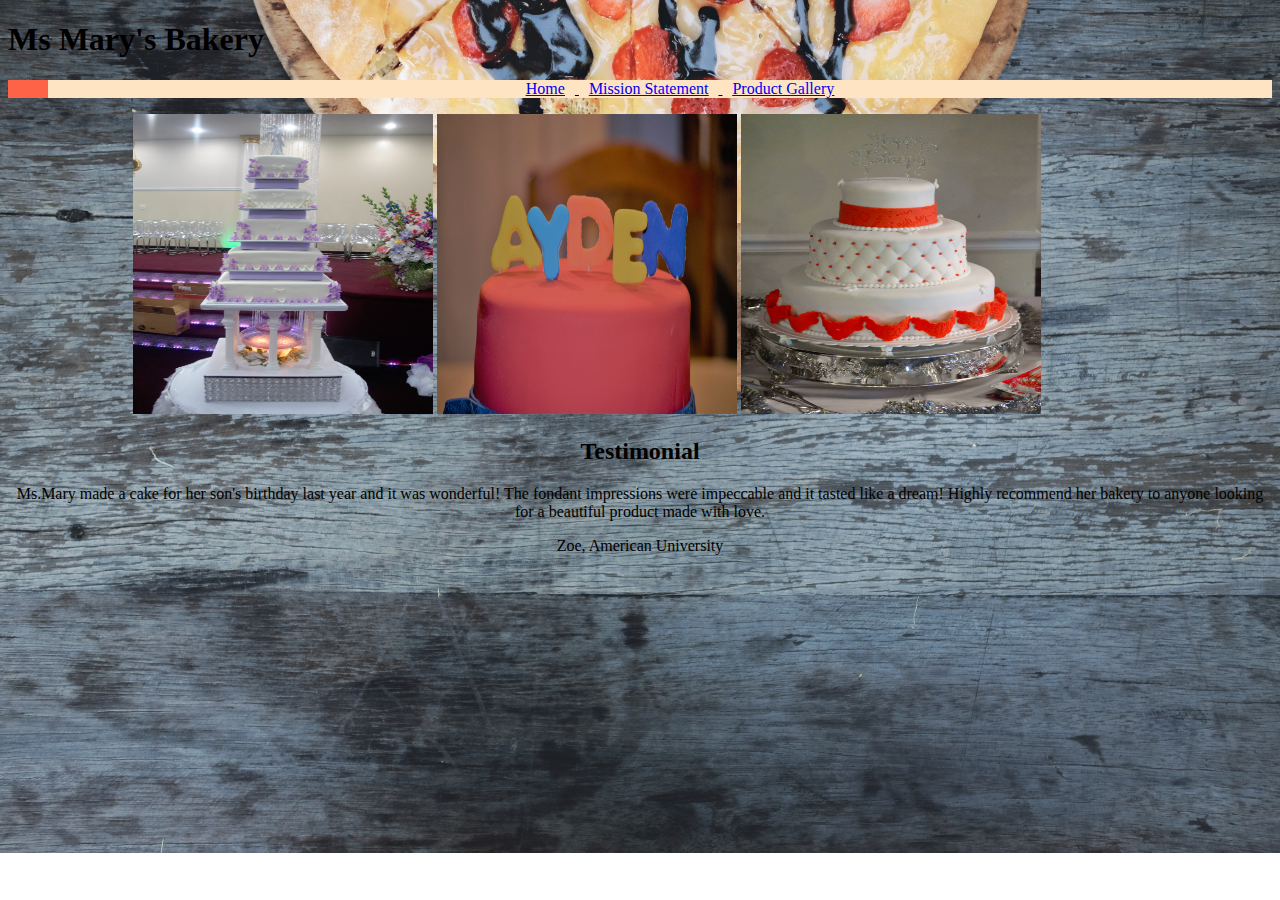
<file: execrises/execrise02/index.html>
<!doctype html>
<html>
    <head>
    <title>Landing page</title>
    <link rel="stylesheet" href="style.css">
    <header>
      <h1>Ms Mary's Bakery</h1>
    </header>
    <menu class="MenuList">
      <div class="HorizontalList">
        <ul>
          <li class="list1"><a href="index.html">Home</a></li>
          <li class="list2"><a href="MissionStatment.html">Mission Statement</a></li>
          <li class="list3"><a href="ProductGallery.html">Product Gallery</a></li>
        </ul>

      </div>
    </menu>
  </head>
  <body class="IndexBody">
        <div class="cakes">
           <img id="cake1" src="./img02/Cake1.jpg" alt="Cake1" width="300" height="300">
           <img id="cake2" src="./img02/Cake2.jpg" alt="Cake2" width="300" height="300">
           <img id="cake3" src="./img02/Cake3.jpg" alt="Cake3" width="300" height="300">
        </div>

  <h2><center>Testimonial</center></h2>
    <p>
      <center>
      Ms.Mary made a cake for her son's birthday last year and it was wonderful!
      The fondant impressions were impeccable and it tasted like a dream!
      Highly recommend her bakery to anyone looking for a beautiful product made with love.
      </center>
      <p id="TestiName"><center>Zoe, American University</center></p>

  </p>


  </body>

</html>
</file>
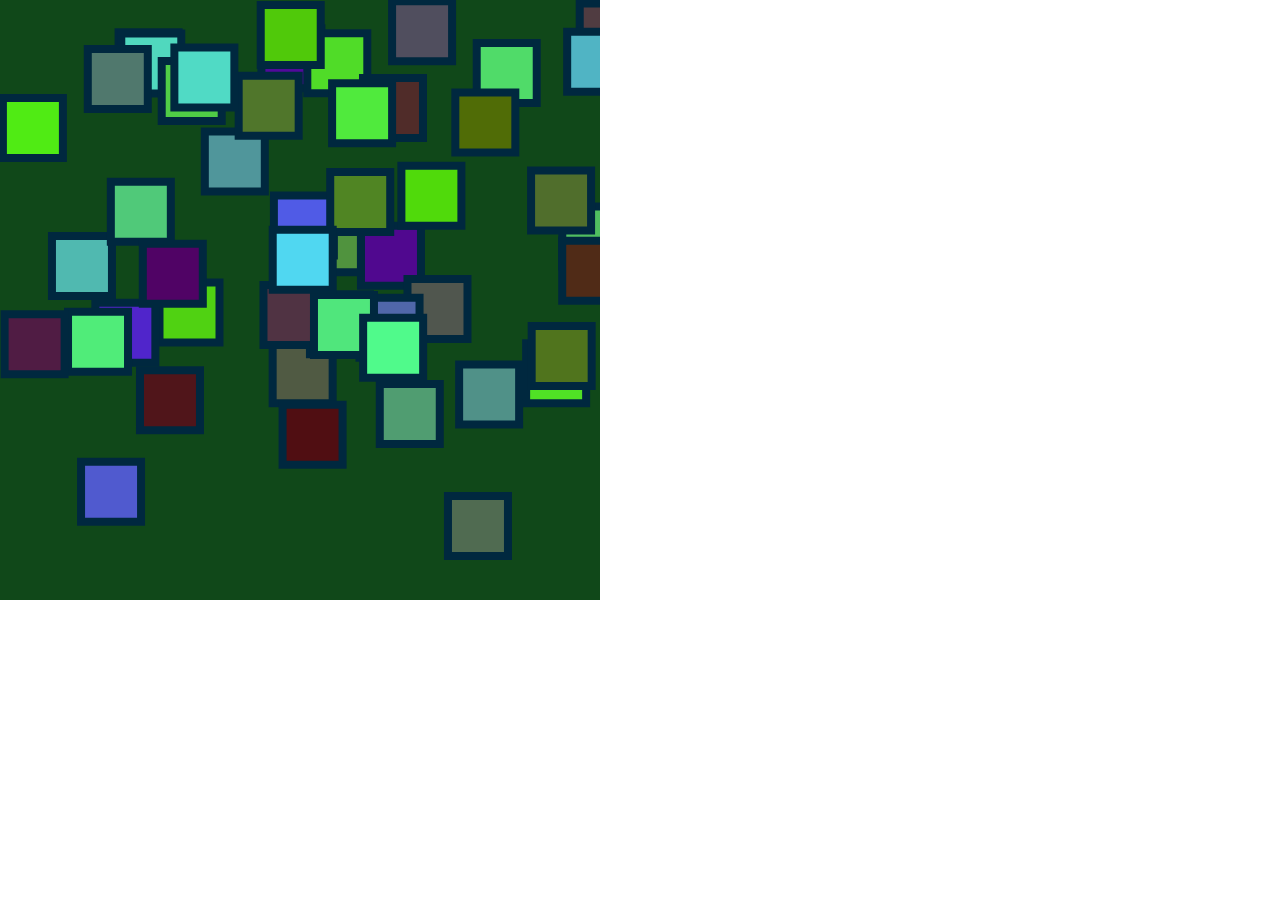
<file: exercises/execrise04/index.html>
<html>
<head>
  <meta charset="UTF-8">
  <script language="javascript" type="text/javascript" src="libraries/p5.js"></script>
  <!-- uncomment lines below to include extra p5 libraries -->
  <!--<script language="javascript" src="libraries/p5.dom.js"></script> -->
  <!-- <script language="javascript" src="libraries/p5.sound.js"></script> -->
  <script language="javascript" type="text/javascript" src="sketch.js"></script>
  <!-- this line removes any default padding and style. you might only need one of these values set. -->
  <style> body {padding: 0; margin: 0;} </style>
</head>

<body>
</body>
</html>
</file>
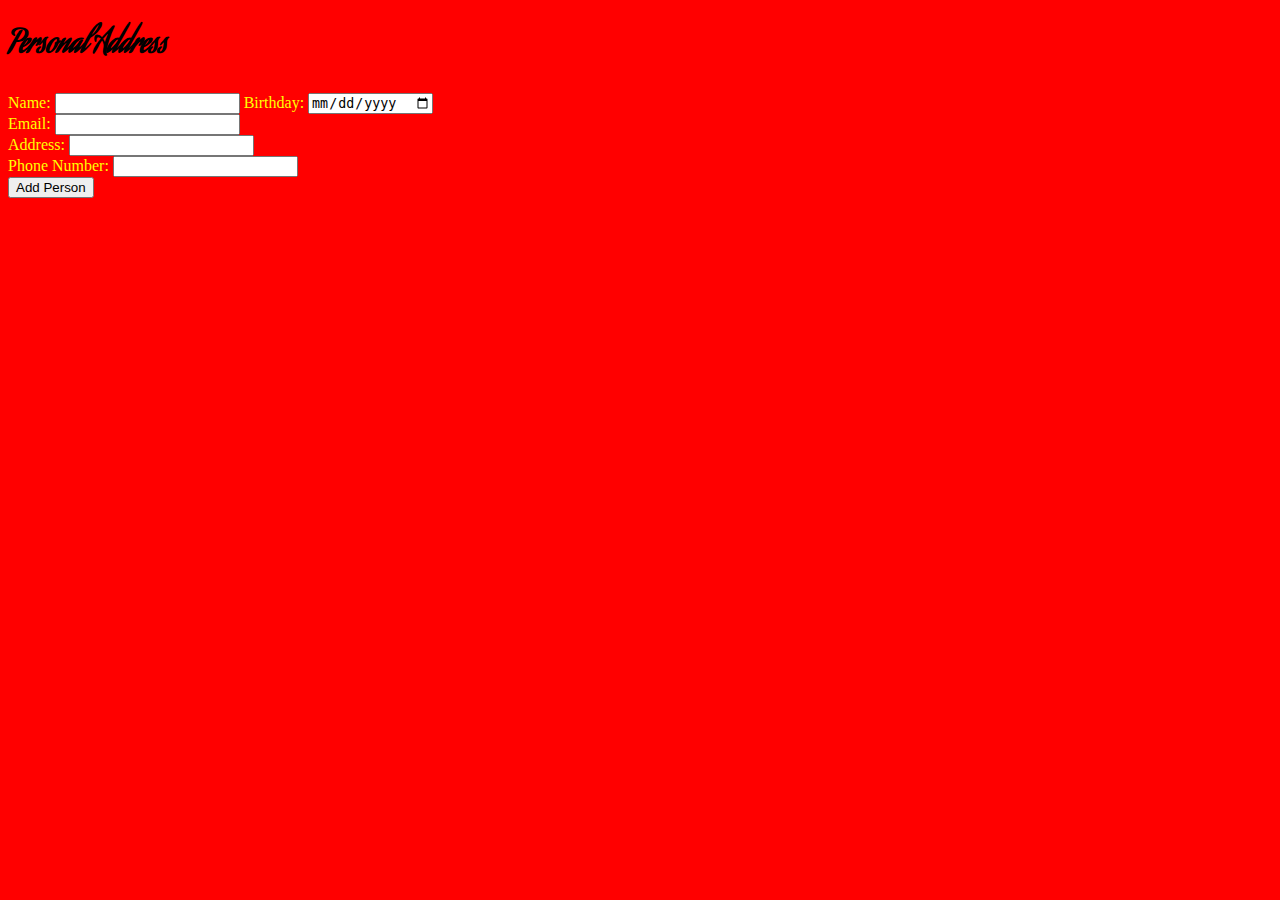
<file: exercises/exercise03/index.html>
<!DOCTYPE html>
<html>
  <head>
    <script src="./PersonalAddress.js"></script>
    <link rel="stylesheet" href="./stylesheet.css">
    <meta charset="ut.f-8">
    <title>PersonalAddress</title>
    <h1>Personal Address</h1>
  </head>
  <body>
    <div id="PersonInfo">
      Name:     <input id="namefield"     type="text" name="Name">
      Birthday: <input id="birthdayfield" type="date" name="Birthday"><br>
      Email:    <input id="emailfield"    type="email" name="Email"><br>
      Address:  <input id='addressfield'  type="text" name="Address"><br>
      Phone Number:  <input id="phone_numberfield" type="tel" name="phone_number"><br>
      <button onclick="AddPerson()">Add Person</button>
    </div>
    <p id="Print"></p>
  </body>
</html>
</file>
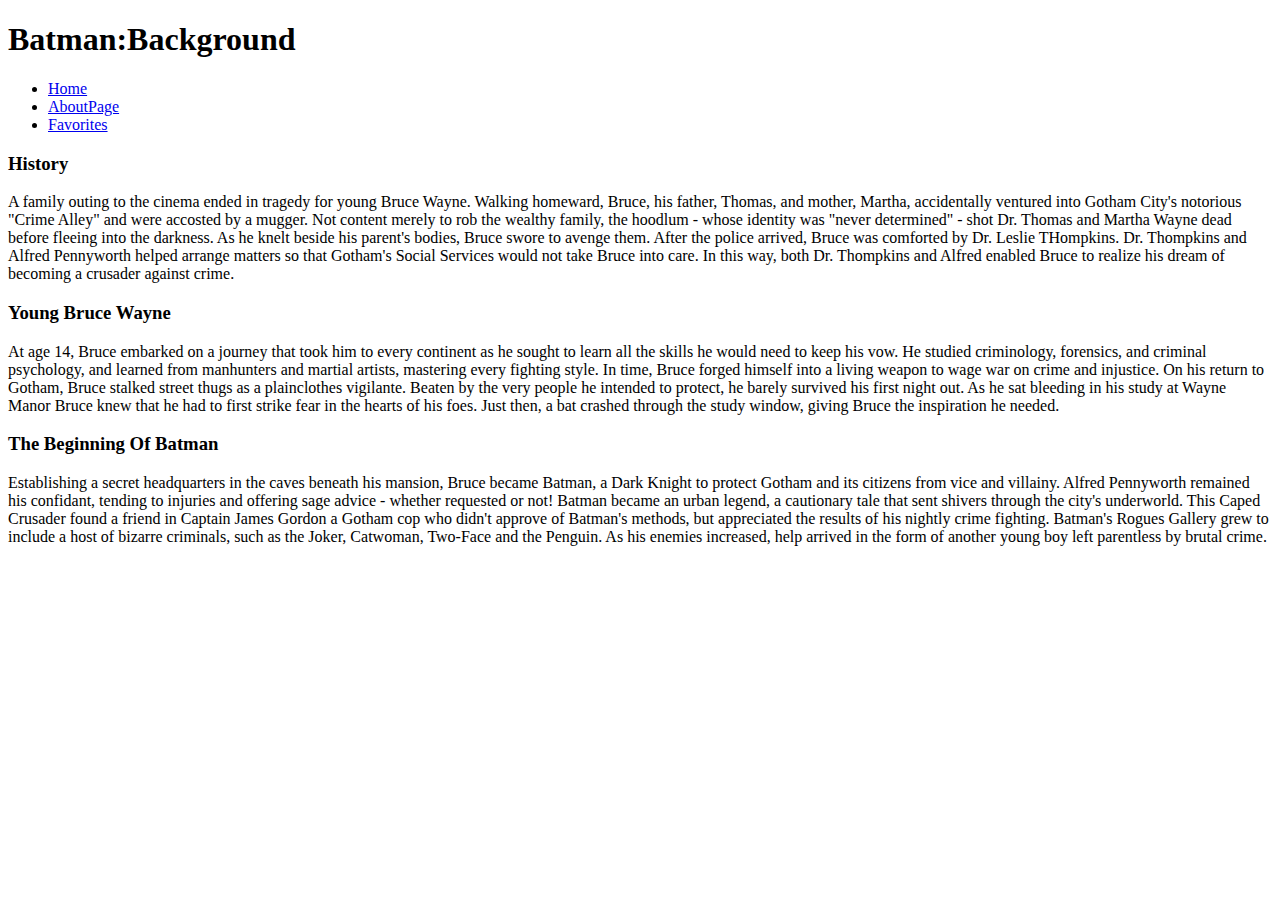
<file: execrises/execrise01/AboutPage.html>
<!doctype html>

<html>
    <title>About Batman</title>
    <head>
        <h1>Batman:Background</h1>
        <menu>
            <li><a href="AutoBioOfFictionalCharater.html"> Home </a></li>
            <li><a href="AboutPage.html">AboutPage</a> </li>
            <li><a href="FavoritesPage.html"> Favorites</a> </li>
        </menu>
    </head>
    <body>
        <h3>History</h3>
            <p>
               A family outing to the cinema ended in tragedy for young Bruce Wayne.
               Walking homeward, Bruce, his father, Thomas, and mother, Martha, accidentally ventured into Gotham City's notorious "Crime Alley" and were accosted by a mugger.
               Not content merely to rob the wealthy family, the hoodlum - whose identity was "never determined" - shot Dr. Thomas and Martha Wayne dead before fleeing into the darkness. As he knelt beside his parent's bodies, Bruce swore to avenge them. After the police arrived, Bruce was comforted by Dr. Leslie THompkins. Dr. Thompkins and Alfred Pennyworth helped arrange matters so that Gotham's Social Services would not take Bruce into care. In this way, both Dr. Thompkins and Alfred enabled Bruce to realize his dream of becoming a crusader against crime.
            </p>
              <h3>Young Bruce Wayne</h3>
                  <p>
                    At age 14, Bruce embarked on a journey that took him to every continent as he sought to learn all the skills he would need to keep his vow.
                    He studied criminology, forensics, and criminal psychology, and learned from manhunters and martial artists, mastering every fighting style.
                    In time, Bruce forged himself into a living weapon to wage war on crime and injustice. On his return to Gotham, Bruce stalked street thugs as a plainclothes vigilante.
                    Beaten by the very people he intended to protect, he barely survived his first night out.
                    As he sat bleeding in his study at Wayne Manor Bruce knew that he had to first strike fear in the hearts of his foes. Just then, a bat crashed through the study window, giving Bruce the inspiration he needed.
                  </p>
                    <h3>The Beginning Of Batman</h3>
                      <p>
                        Establishing a secret headquarters in the caves beneath his mansion, Bruce became Batman, a Dark Knight to protect Gotham and its citizens from vice and villainy.
                        Alfred Pennyworth remained his confidant, tending to injuries and offering sage advice - whether requested or not!
                        Batman became an urban legend, a cautionary tale that sent shivers through the city's underworld.
                        This Caped Crusader found a friend in Captain James Gordon a Gotham cop who didn't approve of Batman's methods, but appreciated the results of his nightly crime fighting.
                        Batman's Rogues Gallery grew to include a host of bizarre criminals, such as the Joker, Catwoman, Two-Face and the Penguin.
                        As his enemies increased, help arrived in the form of another young boy left parentless by brutal crime.
                      </p>


    </body>

</html>
</file>
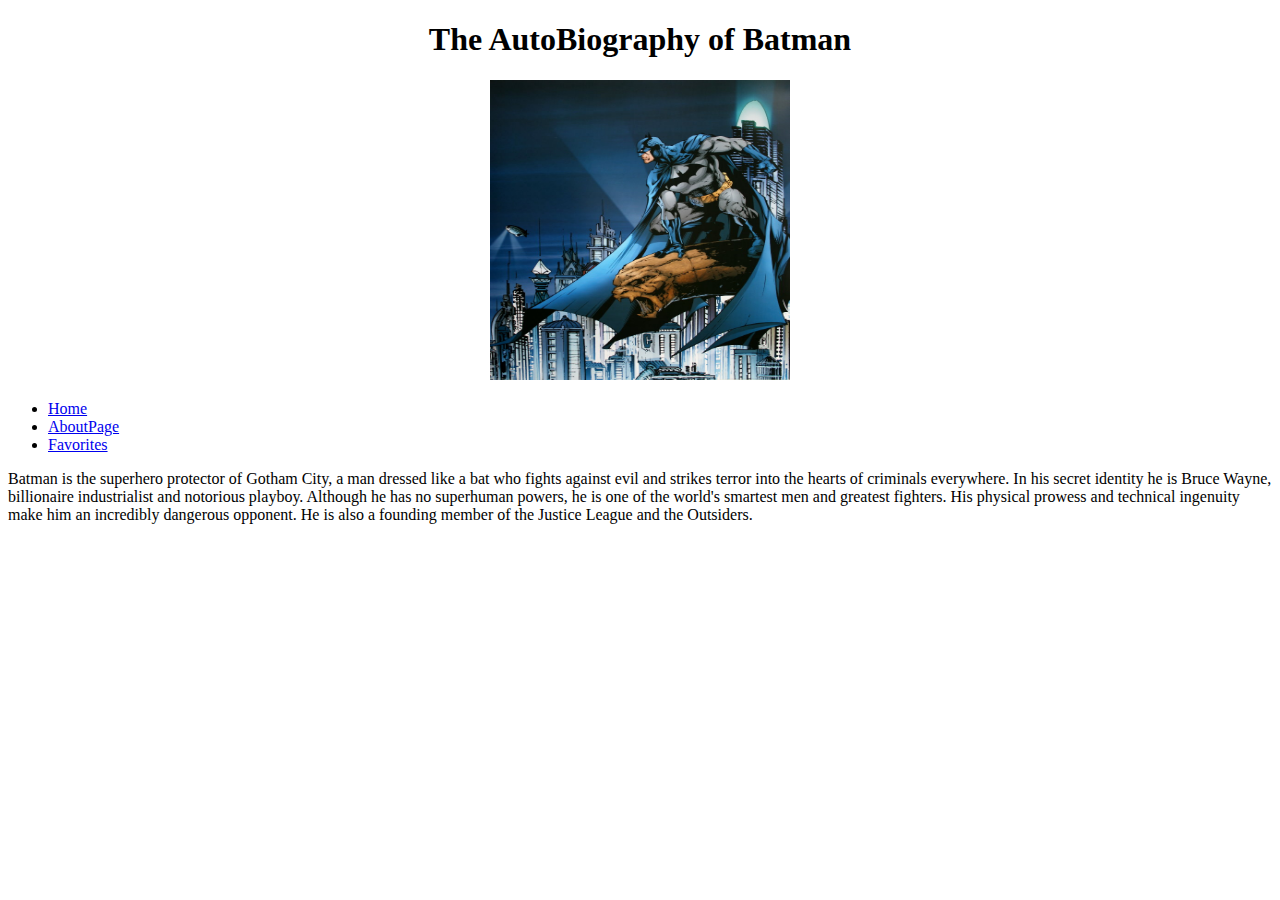
<file: execrises/execrise01/AutoBioOfFictionalCharater.html>
<!doctype html>

<html>
    <title> Batman </title>

    <head><center>
        <h1>The AutoBiography of Batman </h1>
            <img src=".\Batman.jpg" alt="BatmanPhoto" width="300" height="300" /></center>
        <menu>
            <li><a href="AutoBioOfFictionalCharater.html"> Home </a></li>
            <li><a href="AboutPage.html">AboutPage</a> </li>
            <li><a href="FavoritesPage.html"> Favorites</a> </li>
        </menu>

    </head>
    <body>
        <p>
            Batman is the superhero protector of Gotham City, a man dressed like a bat who fights against evil and strikes terror into the hearts of criminals everywhere.
            In his secret identity he is Bruce Wayne, billionaire industrialist and notorious playboy.
            Although he has no superhuman powers, he is one of the world's smartest men and greatest fighters.
            His physical prowess and technical ingenuity make him an incredibly dangerous opponent.
            He is also a founding member of the Justice League and the Outsiders.
        </p>
    </body>



</html>
</file>
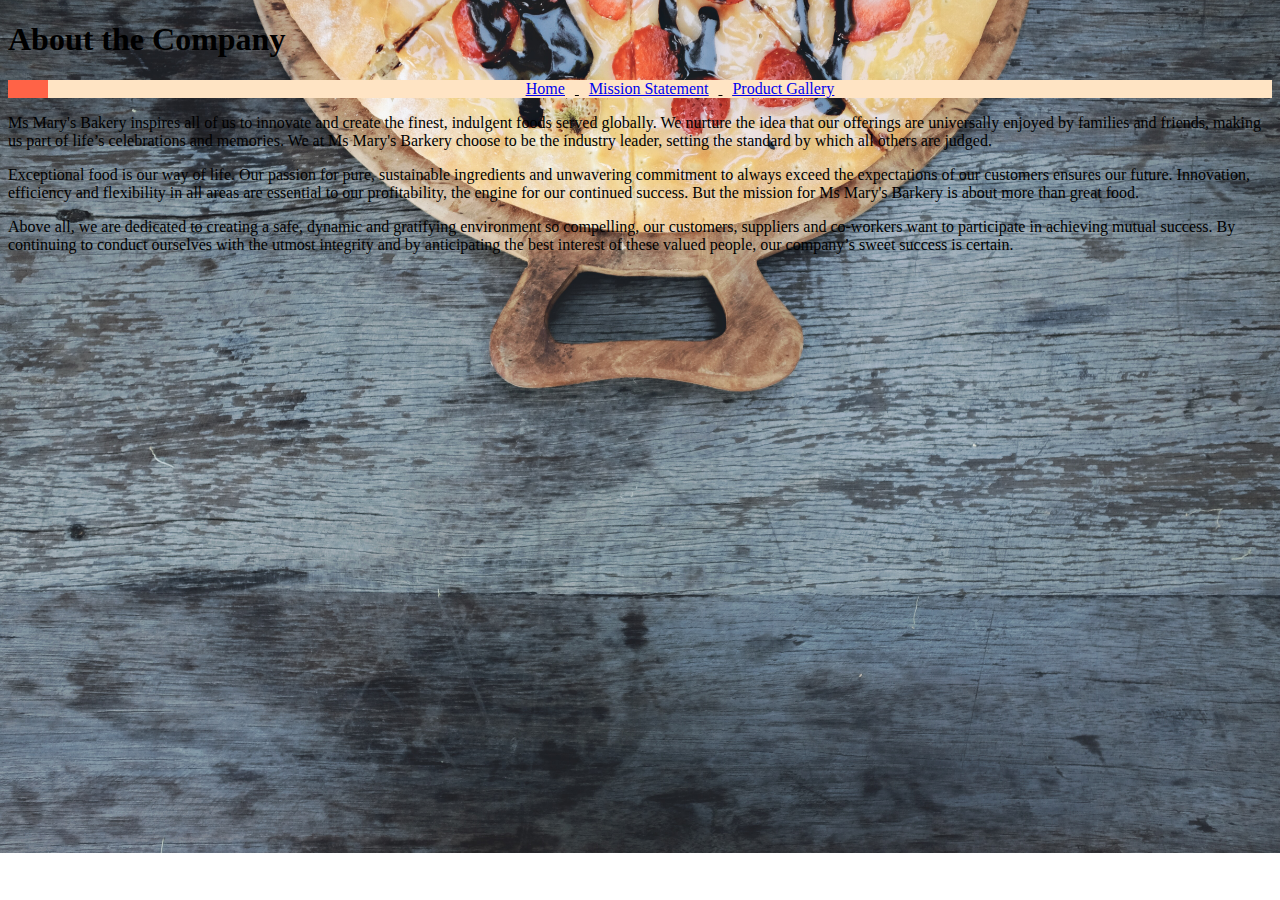
<file: execrises/execrise02/MissionStatment.html>
<!doctype html>

<html>
  <title>missionstatment</title>
  <head>
        <h1>About the Company</h1>
        <link rel="stylesheet" href="style.css">
        <menu class="MenuList">
          <div class="HorizontalList">
            <ul>
              <li class="list1"><a href="index.html">Home</a></li>
              <li class="list2"><a href="MissionStatment.html">Mission Statement</a></li>
              <li class="list3"><a href="ProductGallery.html">Product Gallery</a></li>
            </ul>
        </div>
        </menu>
  </head>
  <body>
          <p>Ms Mary's Bakery inspires all of us  to innovate and create the finest, indulgent foods served globally.
             We nurture the idea that our offerings are universally enjoyed by families and friends, making us part of life’s celebrations and memories.
             We at Ms Mary's Barkery choose to be the industry leader, setting the standard by which all others are judged. </p>

        <p>Exceptional food is our way of life.
        Our passion for pure, sustainable ingredients and unwavering commitment to always exceed the expectations of our customers ensures our future.
        Innovation, efficiency and flexibility in all areas are essential to our profitability, the engine for our continued success.
        But the mission for Ms Mary's Barkery is about more than great food.</p>

        <p>Above all, we are dedicated to creating a safe, dynamic and gratifying environment so compelling, our customers, suppliers and co-workers want to participate in achieving mutual success.
        By continuing to conduct ourselves with the utmost integrity and by anticipating the best interest of these valued people, our company’s sweet success is certain.</p>


  </body>
</html>
</file>
<file: execrises/execrise02/style.css>
body{
  background-image: url(./img02/Background.jpg);
  background-size: 100%,100%;
  background-repeat: no-repeat;

}

header{

}

.MenuList{
  background-color: tomato;

}
.HorizontalList{
   list-style: none outside none;
   margin:0;
   padding-left: 0;
   text-align: center;
   background-color: bisque;
   text-decoration: overline;
   text-decoration: underline;

}
li {
  margin: 0 10px;
  display: inline;
}
.cakes{
  display: block;
  margin-left: 75px;
  margin-right: 75px;
  margin-top: auto;
  margin-bottom: auto;
  padding-left: 50px

}
</file>
<file: exercises/exercise03/stylesheet.css>
body{
  background-color: red;
  }
@font-face {
  font-family: Contactfont;
  src: url(./img03/AguafinaScript-Regular.ttf);
}
h1{
 font-family: Contactfont;

}
#PersonInfo{
  color: yellow;

}
.personTitle{
  font-family:fantasy;
  color: black;

}
</file>
